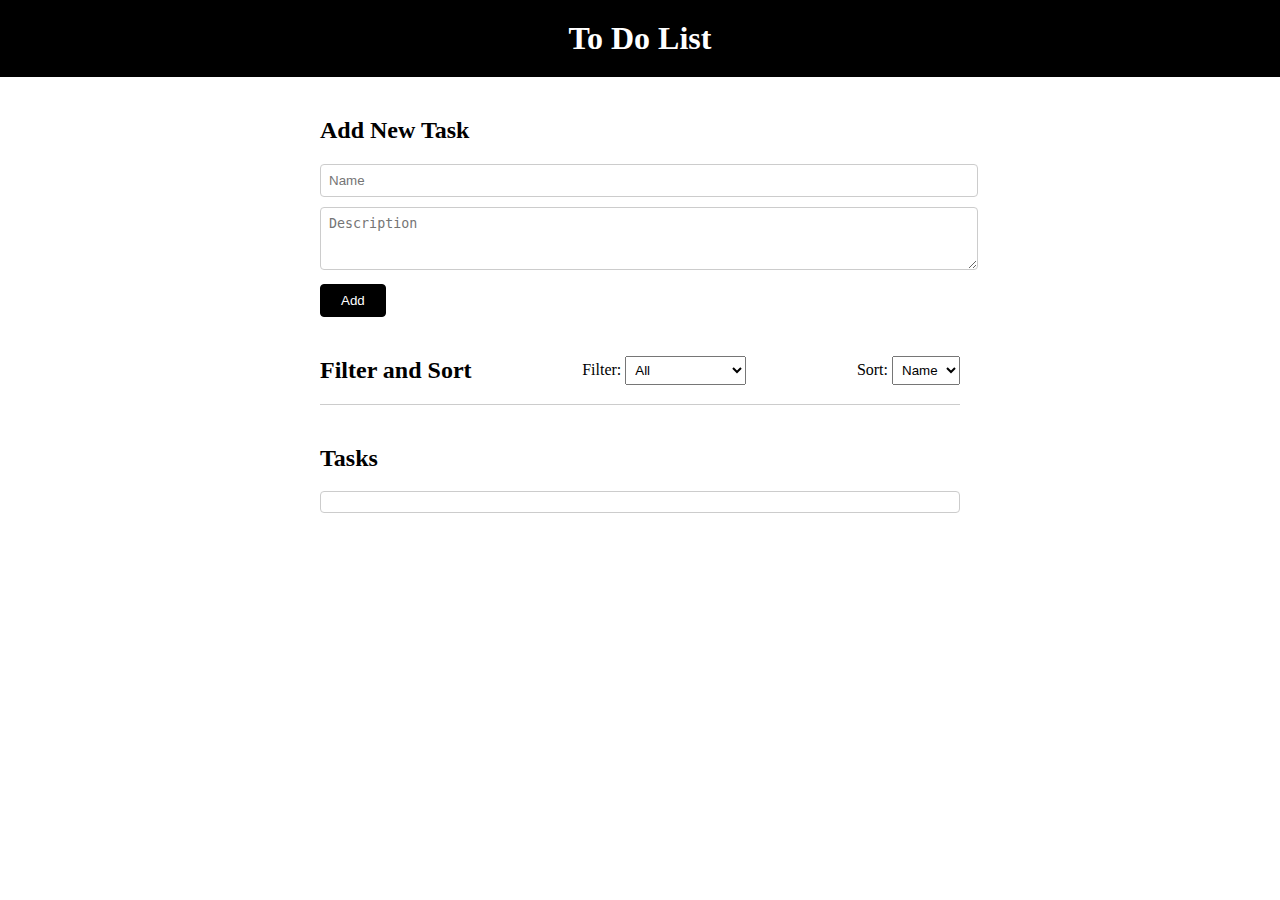
<file: html/index.html>
<!DOCTYPE html>
<html lang="en">
<head>
    <meta charset="UTF-8">
    <meta name="viewport" content="width=device-width, initial-scale=1.0">
    <title>To Do List</title>
    <link rel="stylesheet" href="/css/style.css">
    
</head>
<body>
    <header>
        <h1>To Do List</h1>
    </header>
    <main>
        <section>
            <h2>Add New Task</h2>
            <form id="form">
                <input type="text" id="name" placeholder="Name">
                <br>
                <textarea id="description" cols="30" rows="3" placeholder="Description"></textarea>
                <br>
                <input type="submit" id="submit" value="Add">
            </form>
        </section>
        

        <section class="filter">
            <h2>Filter and Sort</h2>
            <div>
                <label for="filter">Filter:</label>
                <select id="filter">
                    <option value="all">All</option>
                    <option value="completed">Completed</option>
                    <option value="not-completed">Not Completed</option>
                </select>
            </div>
            <div>
                <label for="sort">Sort:</label>
                <select id="sort">  
                    <option value="name">Name</option>
                    <option value="date">Date</option>
                </select>
            </div>
        </section>

        <section class="tasksSection">
            <h2>Tasks</h2>
            <div id="tasksList"></div>
        </section>

    
    </main>
</body>
</html>
</file>
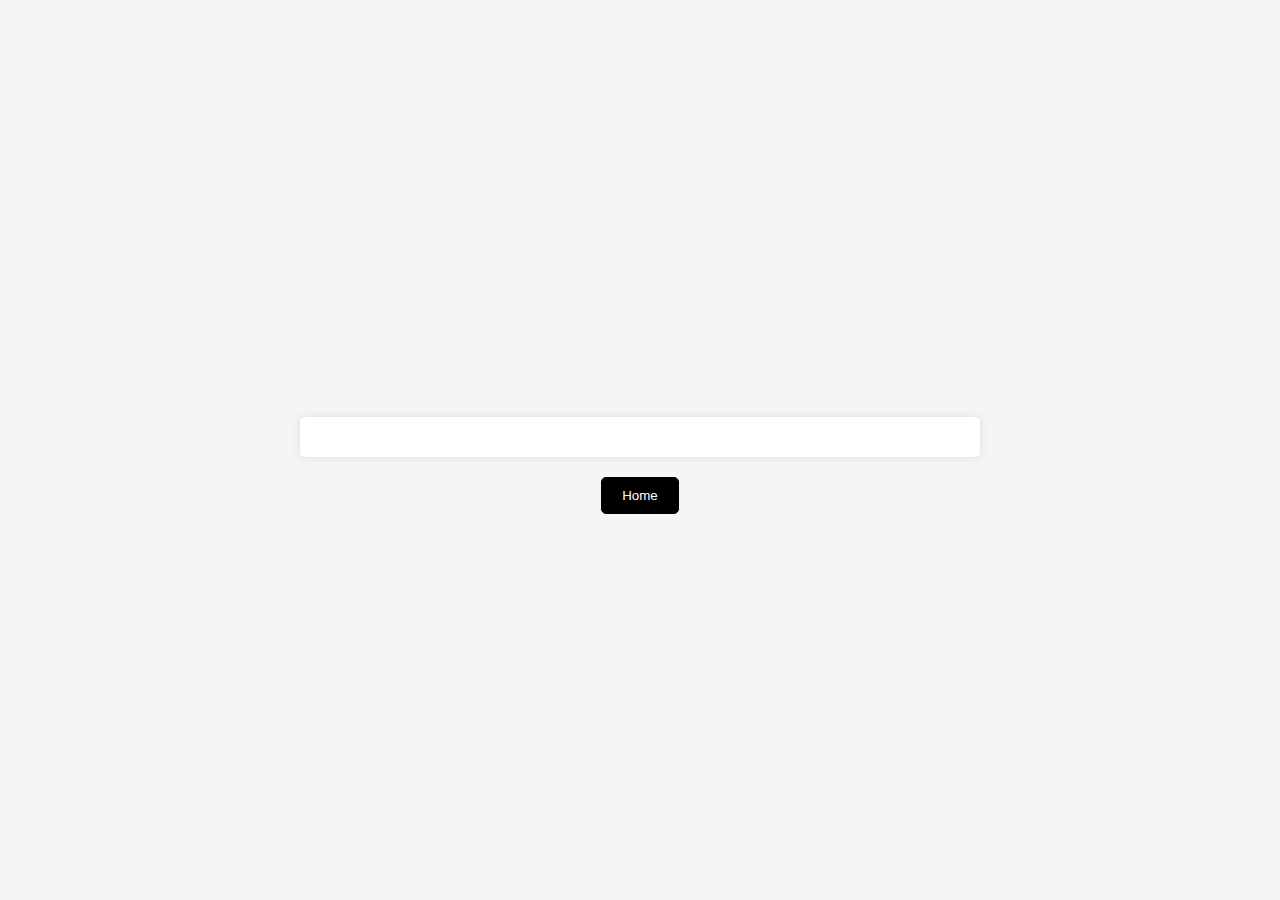
<file: html/details.html>
<!DOCTYPE html>
<html lang="en">
<head>
    <meta charset="UTF-8">
    <meta name="viewport" content="width=device-width, initial-scale=1.0">
    <title>Details</title>
    <link rel="stylesheet" href="/css/details.css">
</head>
<body>      
    <div id="details"></div>
    <button id="Home">Home</button>
</body>
</html>
</file>
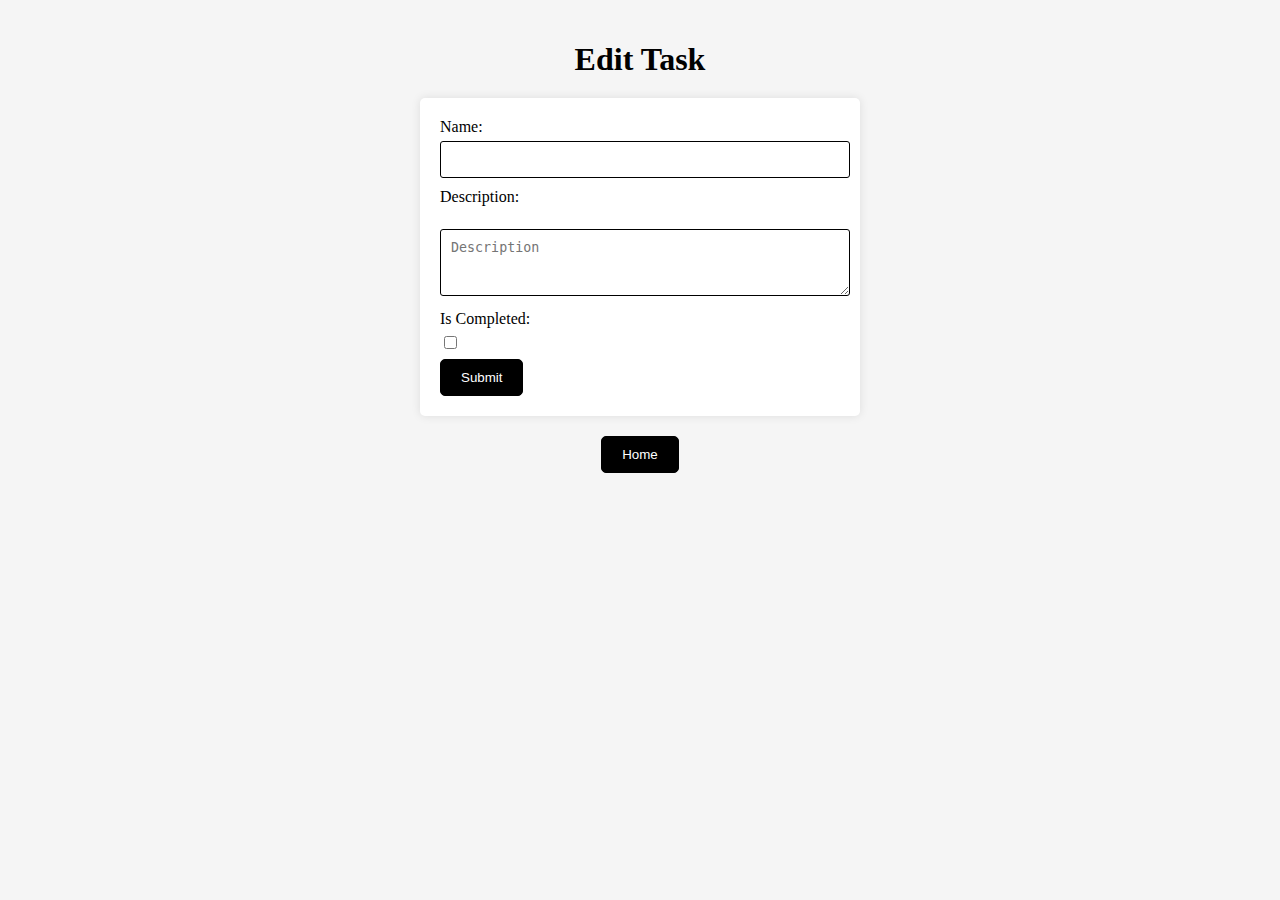
<file: html/edit.html>
<!DOCTYPE html>
<html lang="en">
<head>
    <meta charset="UTF-8">
    <meta name="viewport" content="width=device-width, initial-scale=1.0">
    <title>Edit</title>
    <link rel="stylesheet" href="/css/edit.css">
</head>
<body>
    <h1>Edit Task</h1>
    <form id="form">
        <label for="name">Name:</label>
        <input type="text" id="name">
        <br>
        <label for="description">Description:</label>
        <br>
        <textarea id="description" cols="30" rows="3" placeholder="Description"></textarea>
        <br>
        <label for="status">Is Completed:</label>
        <input type="checkbox" id="status">
        <br>
        <button id="Submit" type="submit">Submit</button>
    </form>
    <button id="Home">Home</button>
</body>
</html>
</file>
<file: css/style.css>
body {
    margin: 0;
    padding: 0;
}

header {
    background-color: #000000;
    color: #fff;
    text-align: center;
    padding: 20px 0;
}

h1 {
    margin: 0;
}

main {
    width: 50%;
    margin: 0 auto;
    padding: 20px;
}

form {
    margin-bottom: 20px;
}

input[type="text"],
textarea {
    width: 100%;
    padding: 8px;
    margin-bottom: 10px;
    border: 1px solid #ccc;
    border-radius: 4px;
}

input[type="submit"] {
    padding: 8px 20px;
    background-color: #000000;
    color: #fff;
    border: 1px solid #000000;
    border-radius: 4px;
    transition: 0.3s;
}

input[type="submit"]:hover {
    background-color: #fff;
    color: #000000;
}

.filter {
    display: flex;
    justify-content: space-between;
    align-items: center;
}

.filter div select {
    padding: 5px;
}

.tasksSection {
    border-top: 1px solid #ccc;
    padding-top: 20px;
}

.tasksSection div {
    margin-bottom: 10px;
    padding: 10px;
    border: 1px solid #ccc;
    border-radius: 4px;
}

.tasksSection p {
    margin: 0;
    font-weight: bold;
    cursor: pointer;
}

.tasksSection button {
    margin-top: 10px;
    padding: 5px 10px;
    margin-right: 5px;
    border: none;
    border-radius: 4px;
    cursor: pointer;
}
</file>
<file: css/details.css>
body {
    margin: 0;
    padding: 0;
    display: flex;
    flex-direction: column;
    justify-content: center;
    align-items: center;
    height: 100vh;
    background-color: #f5f5f5;
}

#details {
    background-color: #fff;
    padding: 20px;
    border-radius: 5px;
    box-shadow: 0 0 10px rgba(0, 0, 0, 0.1);
    width: 50%;
    margin-top: 50px;
}

h1 {
    text-align: center;
    margin-bottom: 20px;
}

h2, h3 {
    margin-bottom: 5px;
}

p {
    margin-bottom: 10px;
}

#Home {
    display: block;
    margin: 20px auto;
    padding: 10px 20px;
    background-color: #000000;
    color: white;
    border: 1px solid #000000;
    border-radius: 5px;
    cursor: pointer;
}

#Home:hover {
    background-color: #f5f5f5;
    color: #000000;
}
</file>
<file: css/edit.css>
body {
    margin: 0;
    padding: 20px;
    display: flex;
    flex-direction: column;
    align-items: center;
    justify-content: center;
    background-color: #f5f5f5;
}

h1 {
    text-align: center;
    margin-bottom: 20px;
}

form {
    width: 50%;
    max-width: 400px;
    background-color: white;
    padding: 20px;
    border-radius: 5px;
    box-shadow: 0 0 10px rgba(0, 0, 0, 0.1);
    margin-bottom: 20px;
}

label {
    display: block;
    margin-bottom: 5px;
}

input[type="text"],
textarea {
    width: calc(100% - 12px);
    padding: 10px;
    margin-bottom: 10px;
    border-radius: 3px;
    border: 1px solid #000000;
}

input[type="checkbox"] {
    margin-bottom: 10px;
}

button {
    padding: 10px 20px;
    background-color: #000000;
    color: white;
    border: 1px solid #000000;
    border-radius: 5px;
    cursor: pointer;
    transition: .3s;
}

button:hover {
    background-color: white;
    color: #000000;
}
</file>
